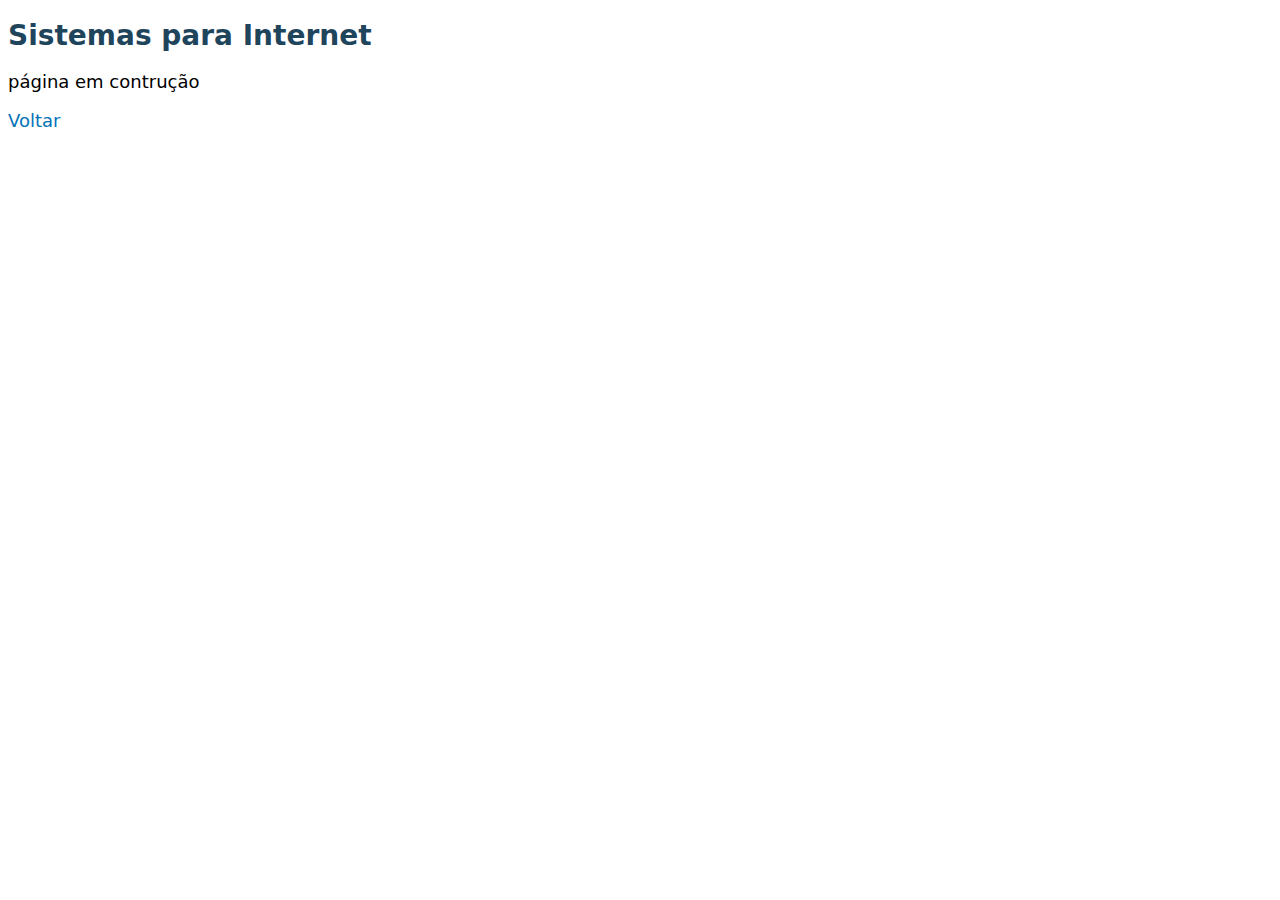
<file: sistemas-para-internet.html>
<!DOCTYPE html>
<html lang="pt-br">
<head>
    <meta charset="UTF-8">
    <meta name="viewport" content="width=device-width, initial-scale=1.0">
    <title> Rubens Lara</title>
    <link rel="stylesheet" href="styles.css">
</head>
<body>
    <h1>Sistemas para Internet</h1>
    <p>página em contrução</p>
    <a href="index.html">Voltar</a>
  
    
</body>
</html>
</file>
<file: styles.css>
body {
  font-family: system-ui, -apple-system, BlinkMacSystemFont, 'Segoe UI', Roboto, Oxygen, Ubuntu, Cantarell, 'Open Sans', 'Helvetica Neue', sans-serif;
  background-color: #ffff; 
  font-size:18px;
}
h1{
  color: #1f455c;
  font-size: 28px;
  text-align: justify;
}
a:hover{
  color:#1f455c;
}
a{
  color: #0472b7;
  font-weight: strong;
  text-decoration: none;
 
}
h2{
  color: #A02C2C;
  font-size: 25px;
  text-align: justify;
}

address{
    
    color: black;
}

img{
  float: right;
  margin: 8px 0 0 15px;
  border-style: solid;
  border-color: #1f455c;
  padding: 5px;
}
</file>
